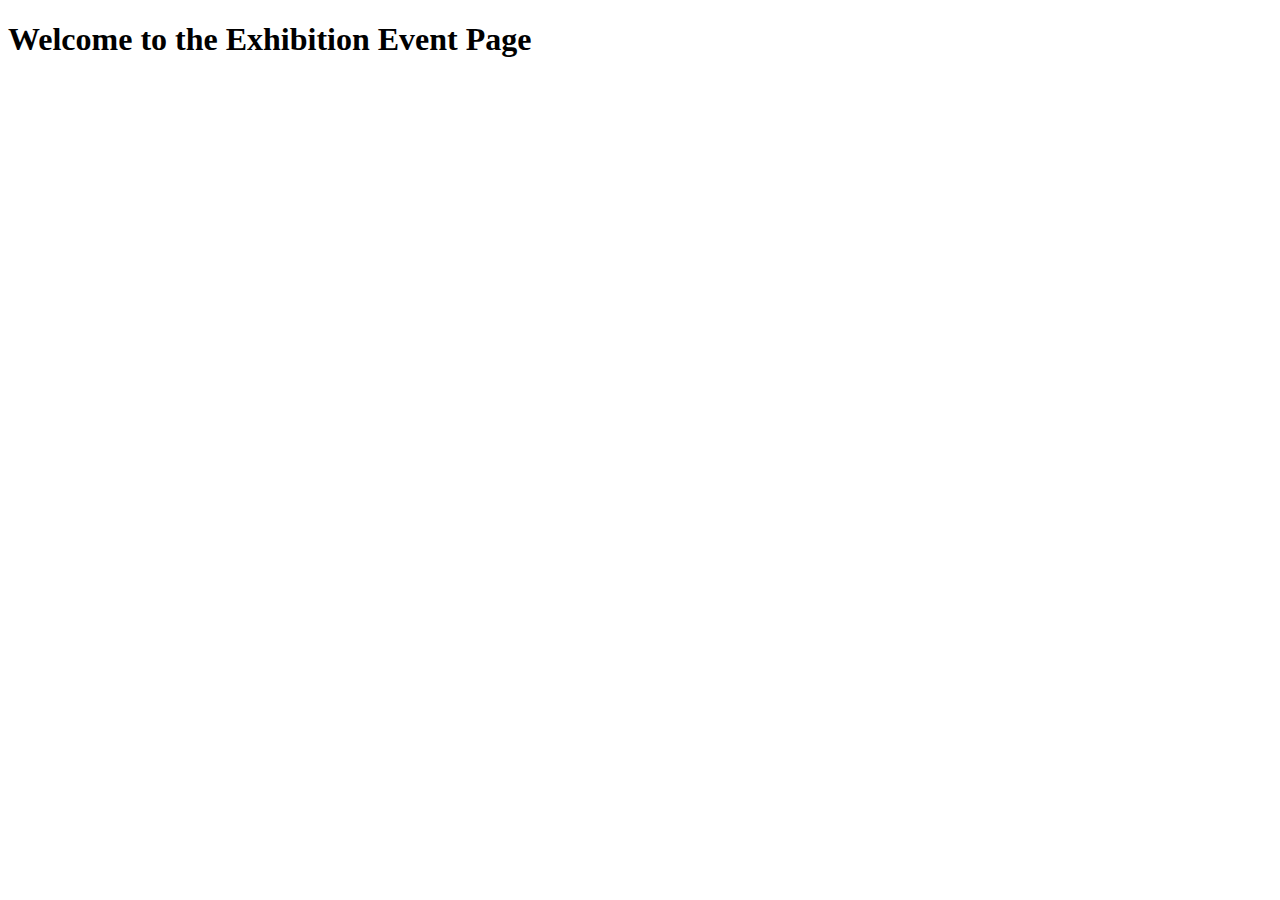
<file: templates/exhibition_event/exhibition_event_list.html>
<!-- exhibition_event/templates/exhibition_event/exhibition_event_list.html -->
<!DOCTYPE html>
<html lang="en">
<head>
    <meta charset="UTF-8">
    <meta name="viewport" content="width=device-width, initial-scale=1.0">
    <title>Exhibition Event List</title>
</head>
<body>
    <h1>Welcome to the Exhibition Event Page</h1>
</body>
</html>
</file>
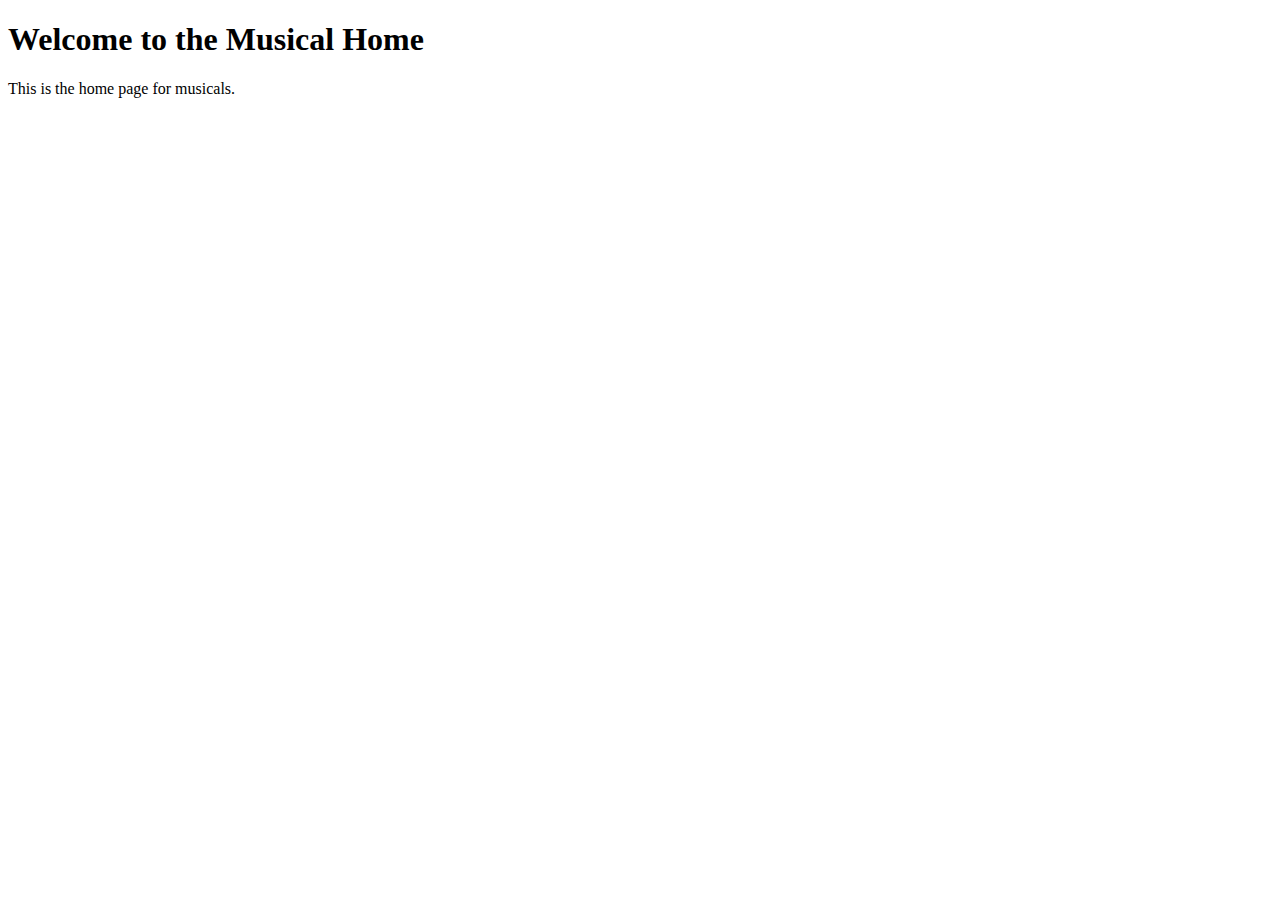
<file: templates/musical/musical_home.html>
<!DOCTYPE html>
<html lang="en">
<head>
    <meta charset="UTF-8">
    <meta name="viewport" content="width=device-width, initial-scale=1.0">
    <title>Musical Home</title>
</head>
<body>
    <h1>Welcome to the Musical Home</h1>
    <p>This is the home page for musicals.</p>
    <!-- 여기에서 공연 목록 등을 추가할 수 있습니다. -->
</body>
</html>
</file>
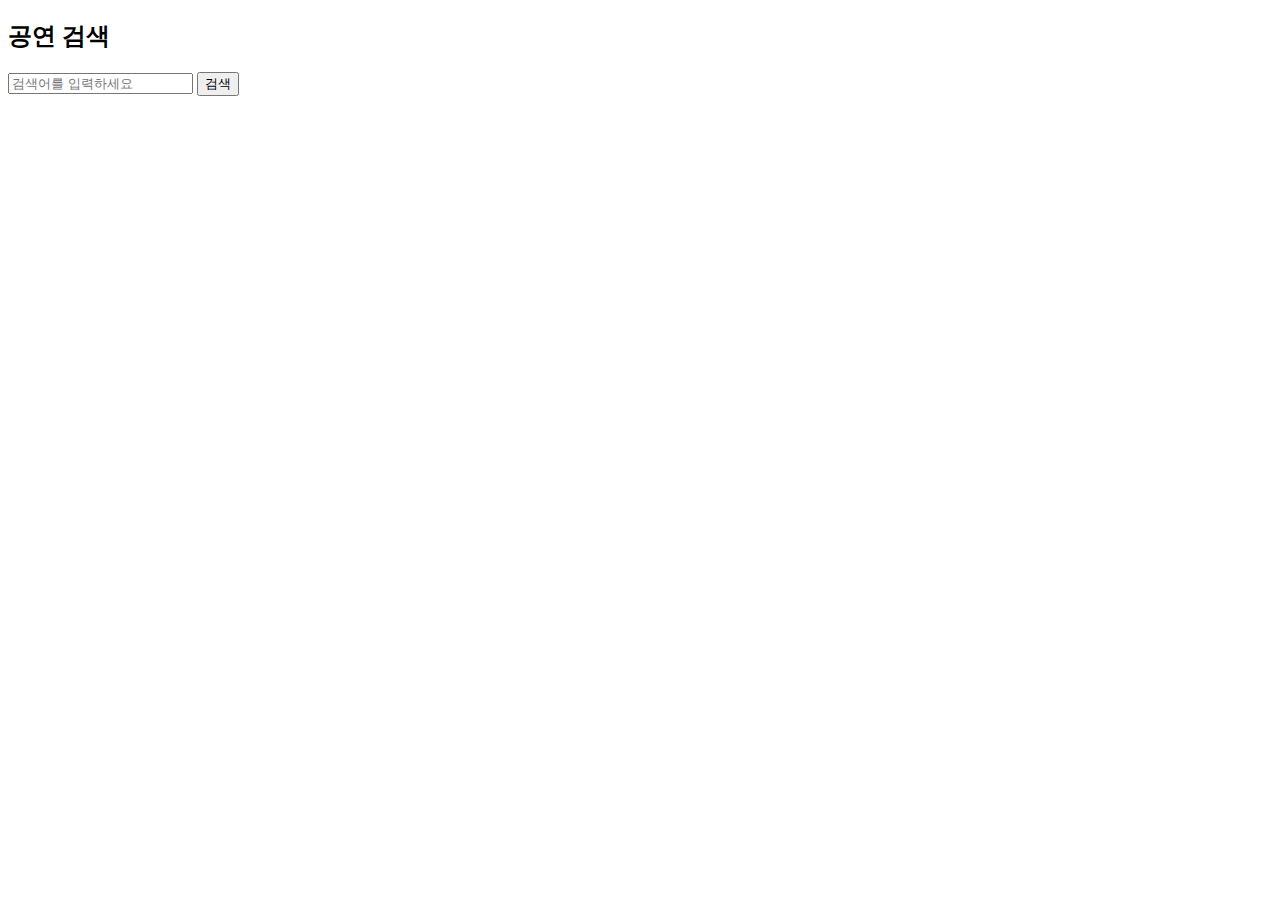
<file: templates/search/search_home.html>
<!DOCTYPE html>
<html>
<head>
    <title>검색</title>
</head>
<body>
    <h2>공연 검색</h2>
    <form method="get" action="{% url 'search_results' %}">
        <input type="text" name="q" placeholder="검색어를 입력하세요">
        <button type="submit">검색</button>
    </form>
</body>
</html>
</file>
